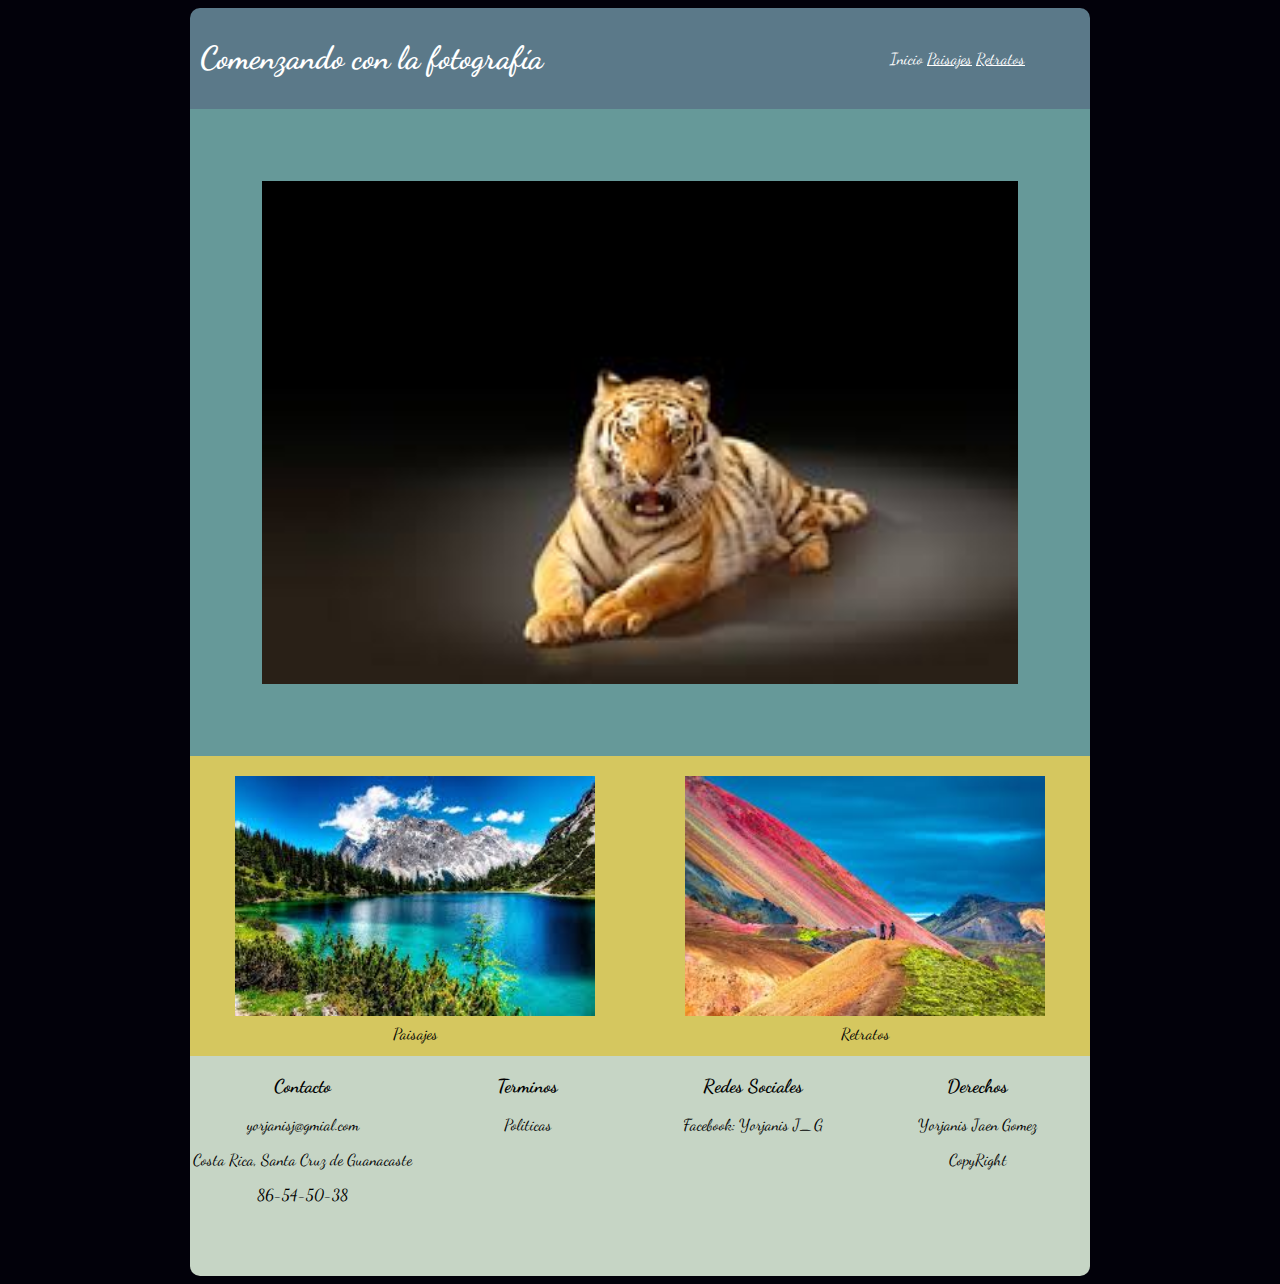
<file: index.html>
<html>

<head>
    <title>Fotografia</title>
    <link rel="stylesheet" href="css/estilo.css">
    <meta name="viewport" content="width=device-width, initial-scale=1.0">
    <meta charset="utf-8">
    <link href="https://fonts.googleapis.com/css?family=Archivo+Narrow|Dancing+Script" rel="stylesheet">
</head>

<body>
    <div id="contenedor">
        <header>
            <div id="titulo">
                <h1>Comenzando con la fotografía</h1>
            </div>

            <div id="menu">
                <a class="item" href="index.html" style="text-decoration:none;">Inicio</a>
                <a class="item" href="paisajes.html">Paisajes</a>
                <a class="item" href="retratos.html">Retratos</a>
            </div>
        </header>
            
        <section id="contenido1">
            <div>
                <img src="imagenes/descarga (1).jpg" class="miimagen">
            </div>
        </section>

        
            <div class="responsive">
                <div class="imagen1">
                    
                        <img src="imagenes/descarga (4).jpg">
                    
                    <div class="desc">Paisajes</div>
                </div>
            </div>

			
            <div class="responsive">
                <div class="imagen2">
                    
                        <img src="imagenes/descarga.jpg">
                   
                    <div class="desc">Retratos</div>
                </div>
            </div>
       

        <div class="clearfix"></div>

        <section id="contenido3">
            <div>
                <h3>Contacto</h3>
                <p>yorjanisj@gmial.com</p>
                <p>Costa Rica, Santa Cruz de Guanacaste</p>
                <p>86-54-50-38</p>
            </div>
            <div>
                <h3>Terminos</h3>
                <p>Politicas</p>
            </div>
            <div>
                <h3>Redes Sociales</h3>
                <p>Facebook: Yorjanis J_G</p>
            </div>
            <div>
                <h3>Derechos</h3>
                <p>Yorjanis Jaen Gomez</p>
                <p>CopyRight</p>
            </div>
        </section>
    </div>
</body>

</html>
</file>
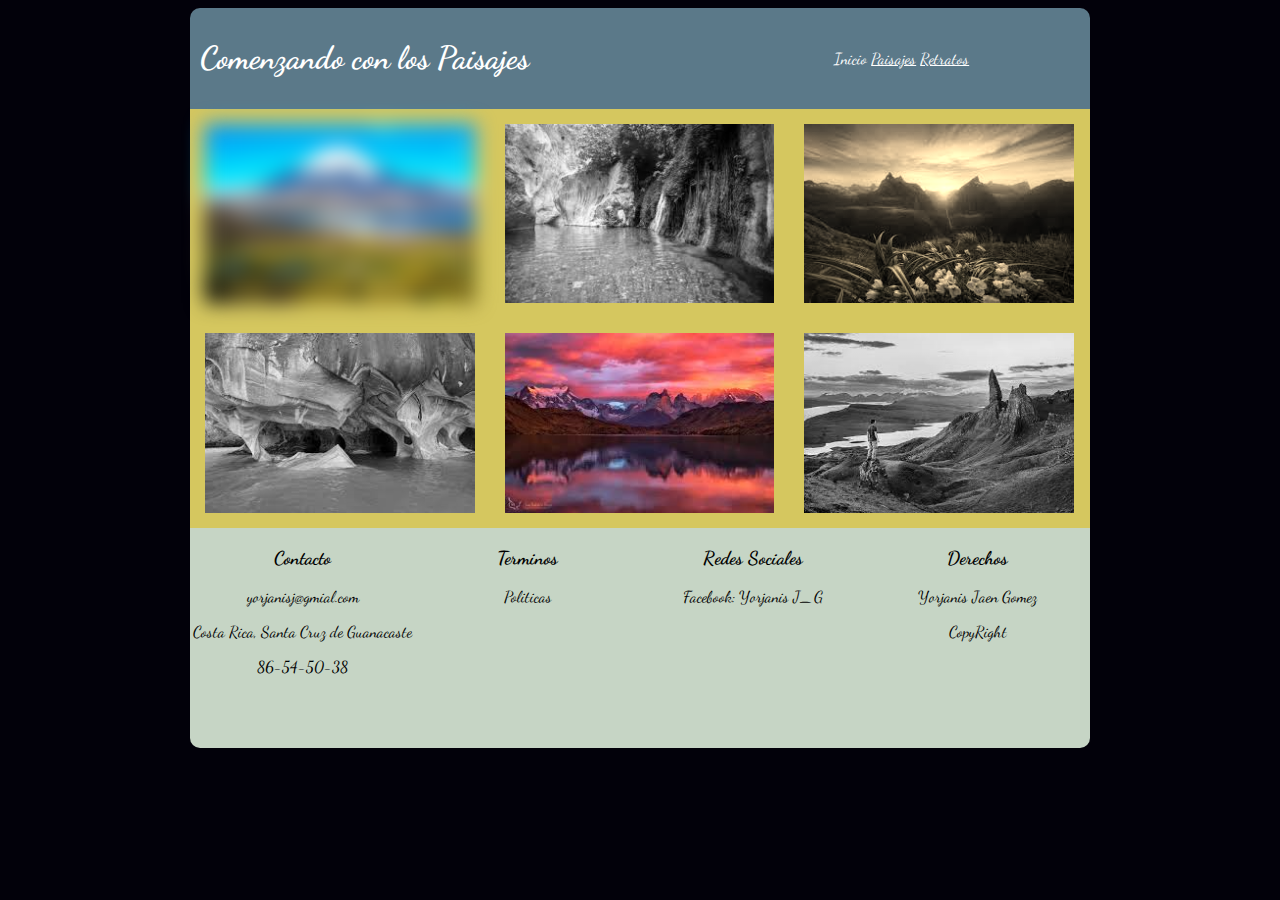
<file: paisajes.html>
<html>

<head>
    <title>Fotografia</title>
    <link rel="stylesheet" href="css/estilo2.css">
    <meta name="viewport" content="width=device-width, initial-scale=1.0">
    <meta charset="utf-8">
    <link href="https://fonts.googleapis.com/css?family=Archivo+Narrow|Dancing+Script" rel="stylesheet">
</head>

<body>
    <div id="contenedor">
        <header>
            <div id="titulo">
                <h1>Comenzando con los Paisajes</h1>
            </div>

            <div id="menu">
                <a class="item" href="index.html" style="text-decoration:none;">Inicio</a>
                <a class="item" href="paisajes.html">Paisajes</a>
                <a class="item" href="retratos.html">Retratos</a>
            </div>
        </header>
 
	
	    <div id="contenido">
		<div id="secundarias">
		<div class="imagenes1">
			<img src="imagenes/descarga (2).jpg">
		</div>
		<div class="imagenes2">
			<img src="imagenes/images (1).jpg"> 
		</div>
		<div class="imagenes3">
			<img src="imagenes/images (3).jpg">
		</div>
		</div>
		<div id="secundarias">
		
		<div class="imagenes4">
			<img src="imagenes/images (4).jpg"> 
		</div>
		<div class="imagenes5">
			<img src="imagenes/images (5).jpg">
		</div>
		<div class="imagenes6">
		   <img src="imagenes/images.jpg"> 
		</div>
		</div>
		</div>
	
	
        <section id="contenido2">
            <div>
                <h3>Contacto</h3>
                <p>yorjanisj@gmial.com</p>
                <p>Costa Rica, Santa Cruz de Guanacaste</p>
                <p>86-54-50-38</p>
            </div>
            <div>
                <h3>Terminos</h3>
                <p>Politicas</p>
            </div>
            <div>
                <h3>Redes Sociales</h3>
                <p>Facebook: Yorjanis J_G</p>
            </div>
            <div>
                <h3>Derechos</h3>
                <p>Yorjanis Jaen Gomez</p>
                <p>CopyRight</p>
            </div>
        </section>
    </div>
</body>

</html>
</file>
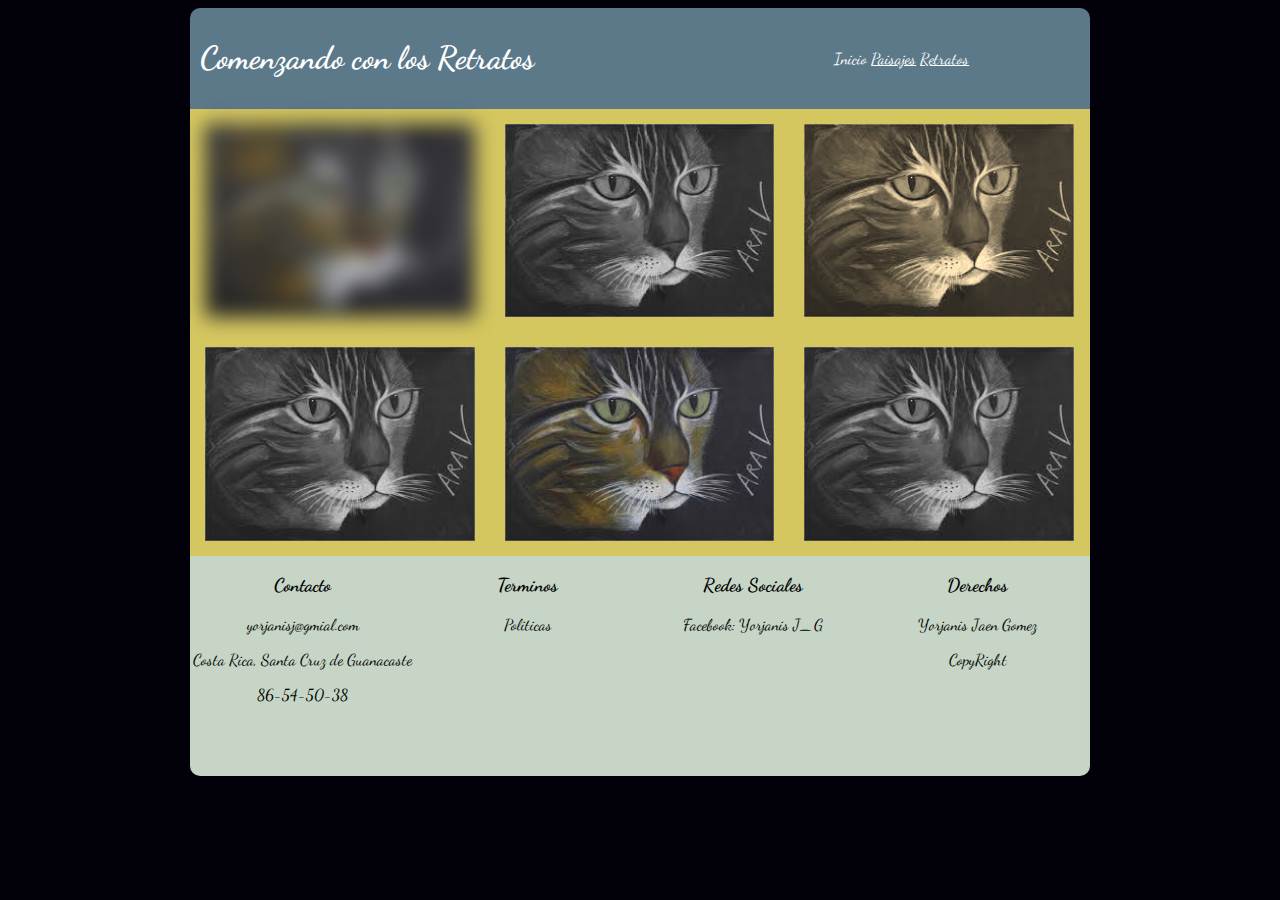
<file: retratos.html>
<html>

<head>
    <title>Fotografia</title>
    <link rel="stylesheet" href="css/estilo3.css">
    <meta name="viewport" content="width=device-width, initial-scale=1.0">
    <meta charset="utf-8">
    <link href="https://fonts.googleapis.com/css?family=Archivo+Narrow|Dancing+Script" rel="stylesheet">
</head>

<body>

    <div id="contenedor">
	
        <header>
            <div id="titulo">
                <h1>Comenzando con los Retratos</h1>
            </div>

            <div id="menu">
                <a class="item" href="index.html" style="text-decoration:none;" >Inicio</a>
                <a class="item" href="paisajes.html" >Paisajes</a>
                <a class="item" href="retratos.html">Retratos</a>
            </div>
        </header>
 
        
           		 
	    <div id="contenido">
		<div id="secundarias">
		<div class="imagenes1">
			<img src="imagenes/retrato2.jpg">
		</div>
		<div class="imagenes2">
			<img src="imagenes/retrato2.jpg"> 
		</div>
		<div class="imagenes3">
			<img src="imagenes/retrato2.jpg">
		</div>
		</div>
		<div id="secundarias">
		
		<div class="imagenes4">
			<img src="imagenes/retrato2.jpg"> 
		</div>
		<div class="imagenes5">
			<img src="imagenes/retrato2.jpg">
		</div>
		<div class="imagenes6">
		   <img src="imagenes/retrato2.jpg"> 
		</div>
		</div>
		</div>
	
	
        <section id="contenido2">
            <div>
                <h3>Contacto</h3>
                <p>yorjanisj@gmial.com</p>
                <p>Costa Rica, Santa Cruz de Guanacaste</p>
                <p>86-54-50-38</p>
            </div>
            <div>
                <h3>Terminos</h3>
                <p>Politicas</p>
            </div>
            <div>
                <h3>Redes Sociales</h3>
                <p>Facebook: Yorjanis J_G</p>
            </div>
            <div>
                <h3>Derechos</h3>
                <p>Yorjanis Jaen Gomez</p>
                <p>CopyRight</p>
            </div>
        </section>
    </div>
</body>

</html>
</file>
<file: css/estilo.css>
body {
        font-family: Dancing Script;
        background-color: #02010a;
    }
	
 /* ------------------------------------------------------------*/
    
    header {
        background-color: #5b7989;
        padding: 10px;
        border-radius: 10px 10px 0px 0px;
        Color: white;
        text-shadow: 2px #02010a;
        display: flex;
        justify-content: space-around;
        align-items: center;
		position: relative;
        -webkit-animation: mymove 1s ; /* Safari 4.0 - 8.0 */
        animation: mymove 1s ;
		
    }
	
	/* Safari 4.0 - 8.0 */
@-webkit-keyframes mymove {
  0%   {margin-top:150%;}
  60%  {margin-top:-5%;}
  100%  {margin-top:0%;}
 
}

/* Standard syntax */
@keyframes mymove {
  0% {margin-top:150%;}
  60%  {margin-top:-5%;}
  100%  {margin-top:0%;}
}

    
	/* ------------------------------------------------------------*/
	
	    #contenedor {
        max-width: 900px;
        margin: auto;
    }
	
	/* ------------------------------------------------------------*/
	
	    #titulo {
        width: 75%;
    }
	
	/* ------------------------------------------------------------*/
	
	    #menu {
 width: 25%;
 float: right;
 display: inline-block;
 padding:30px;
    }
	
    .item {
        Color: white;
	
    }
    /* ------------------------------------------------------------*/
    
    #contenido1 {
        display: flex;
        flex-direction: column;
        background-color: #669999;
    }
	
	#contenido1>div {
        margin: 8%;
        text-align: center;
        
    }
    
    .miimagen {
       
        width: 100%;
		height: auto;
       
    }
    
	/* ------------------------------------------------------------*/
	
	.responsive {
        padding-top:20px;
        float: left;
        width: 50%;  /*Tamaño de la imagen*/
        background-color: #d5c75f;
        border: 1px;
    }
    
    .responsive>div {
        padding: 0px;
        margin: auto;
        height: 280px;
        /* Hace mas pequeño el cuadro o div*/
        width: 80%;
        /* Coloca las imagenes ya sea a la izquierda o derecha dentro del cuadro o div, no afecta el tamaño de la imagen*/
    }
	
	
	    div.imagen1 img {
        width: 100%;
        height: auto;
    }
    
    div.imagen2 img {
        width: 100%;
        height: auto;
    }
    
    div.desc {
        padding-top:8px;
        text-align: center;
    }
    
    * {
        box-sizing: border-box;
    }
	
	/* ------------------------------------------------------------*/
    
    .imagen1 img {
        transition-property: border;
    }
    
    .imagen1 img:hover {
        transform: rotate(10deg);
        box-shadow: 2px 2px 2px #82c3a6;
    }
    
    .imagen2 img {
        transition-property: border;
    }
    
    .imagen2 {
        transition: 5px;
    }
    
    .imagen2 img:hover {
        position: relative;
        left: 20px;
        box-shadow: 2px 2px 2px #82c3a6;
    }
    /* ------------------------------------------------------------*/
	
	
		
	@media only screen and (max-width: 480px) {
       

      #contenedor {
      max-width: 100%;
      margin: auto;
      }

	   .responsive {
            width: 100%;
			margin: 0 auto;
        }
		
		header{
flex-direction: column;

}

#menu{
width: 100%;
text-align: center;
}

    #titulo {
      text-align: center;
    }
		
    }
	
		
    
    .clearfix:after {
        content: "";
        display: table;
        clear: both;
    }
	
	/*----------------------------------------------------------*/
    
    #contenido3 {
        display: flex;
        flex-direction: row;
        /* Organiza en fila */
		background-color: #C6d5c5;
        border-radius: 0px 0px 10px 10px;
    }
    
    #contenido3>div {
        text-align: center;
        padding: 0px;
        margin: 0px;
        height: 220px;
        /* Hace mas pequeño el cuadro o div*/
        width: 85%;
        /* Coloca las imagenes ya sea a la izquierda o derecha dentro del cuadro o div, no afecta el tamaño de la imagen*/
    }
</file>
<file: css/estilo2.css>
body {
        font-family: Dancing Script;
        background-color: #02010a;
    }
    
  header {
        background-color: #5b7989;
        padding: 10px;
        border-radius: 10px 10px 0px 0px;
        Color: white;
        text-shadow: 2px #02010a;
        display: flex;
        justify-content: space-around;
        align-items: center;
		position: relative;
        -webkit-animation: mymove 1s ; /* Safari 4.0 - 8.0 */
        animation: mymove 1s ;
		
    }
	
	
	/* Safari 4.0 - 8.0 */
@-webkit-keyframes mymove {
  0%   {margin-top:150%;}
  60%  {margin-top:-5%;}
  100%  {margin-top:0%;}
 
}

/* Standard syntax */
@keyframes mymove {
  0% {margin-top:150%;}
  60%  {margin-top:-5%;}
  100%  {margin-top:0%;}
}

	
    
 .item {
        Color: white;
	
    }
    
 #menu {
 width: 25%;
 float: right;
 display: inline-block;
 padding:30px;
    }
	
	
    #titulo {
        width: 70%;
    }
    
    
    
/*Estan son las propiedades que se aplican para resoluciones mayores de 900px*/
    #contenedor {
        max-width: 900px;
        margin: auto;
		}
		
		
	#contenido{
	text-align:center;
background-color: #d5c75f;

}
		
		
/*Aqui aplicamos el display flex para que podamos modificar el comportamiento del contenedor
luego definimos el comportamiento con flex-direction:row; para que se organicen sus elementos en fila*/

#secundarias{
width:100%;
display:flex;
flex-direction:row;

}

/*definimos el espacio de las imagenes en el contenedor para tamaño de escritorio que en este caso seria 33.3%*/

.imagenes1{
width:33.3%;


}
.imagenes2{
width:33.3%;


}

.imagenes3{
width:33.3%;


}

.imagenes4{
width:33.3%;


}

.imagenes5{
width:33.3%;


}

.imagenes6{
width:33.3%;


}

img{
width:90%;
padding:5%;
}

.imagenes1{
  -webkit-filter: blur(10px); /* Safari */
  filter: blur(10px);
}

.imagenes3{
  -webkit-filter: sepia(90%); /* Safari */
  filter: sepia(90%);
}

.imagenes2, .imagenes4, .imagenes6{
  -webkit-filter: grayscale(100%);
  filter: grayscale(100%);
}



/*----------------------------------------------------------------------------*/
/*Estan son las propiedades que se aplican para resoluciones menores de 480px*/
@media only screen and (max-width: 480px) { 


#contenedor {
max-width: 100%;
margin: auto;
}

#contenido{
width:100%;
}

/*aqui cambiamos el comportamiento de row a column para que cuando sea menos de 480px organice en columna y no en fila*/
#secundarias{
flex-direction:column;
}

/*aqui hacemos que las imagenes ahora para resoluciones menores no ocupen 33.3% cada una
si no que ocupen 100% cada uno, de esta manera queda cada elemento ocupando el ancho total del dispostivo*/
.imagenes1{
width:100%;
}

.imagenes2{
width:100%;
}

.imagenes3{
width:100%;
}

.imagenes4{
width:100%;
}

.imagenes5{
width:100%;
}

.imagenes6{
width:100%;
}


header{
flex-direction: column;

}

#menu{
width: 100%;
text-align: center;
}

    #titulo {
      text-align: center;
    }


}
    #contenido2 {
        display: flex;
        flex-direction: row;
        /* Organiza en fila */
		background-color: #C6d5c5;
        border-radius: 0px 0px 10px 10px;
    }
    
    #contenido2>div {
        text-align: center;
        padding: 0px;
        margin: 0px;
        height: 220px;
        /* Hace mas pequeño el cuadro o div*/
        width: 85%;
        /* Coloca las imagenes ya sea a la izquierda o derecha dentro del cuadro o div, no afecta el tamaño de la imagen*/
    }
</file>
<file: css/estilo3.css>
body {
        font-family: Dancing Script;
        background-color: #02010a;
    }
    
  header {
        background-color: #5b7989;
        padding: 10px;
        border-radius: 10px 10px 0px 0px;
        Color: white;
        text-shadow: 2px #02010a;
        display: flex;
        justify-content: space-around;
        align-items: center;
		position: relative;
        -webkit-animation: mymove 1s ; /* Safari 4.0 - 8.0 */
        animation: mymove 1s ;
		
    }
	
/* Safari 4.0 - 8.0 */
@-webkit-keyframes mymove {
  0%   {margin-top:150%;}
  60%  {margin-top:-5%;}
  100%  {margin-top:0%;}
 
}

/* Standard syntax */
@keyframes mymove {
  0% {margin-top:150%;}
  60%  {margin-top:-5%;}
  100%  {margin-top:0%;}
}

	    
 .item {
        Color: white;		
   }
    
 #menu {
 width: 25%;
 float: right;
 display: inline-block;
 padding:30px;
 }

    #titulo {
        width: 70%;
    }
        
/*Estan son las propiedades que se aplican para resoluciones mayores de 900px*/
    #contenedor {
        max-width: 900px;
        margin: auto;
		}
		
		
	#contenido{
	text-align:center;
background-color: #d5c75f;

}
		
		
/*Aqui aplicamos el display flex para que podamos modificar el comportamiento del contenedor
luego definimos el comportamiento con flex-direction:row; para que se organicen sus elementos en fila*/

#secundarias{
width:100%;
display:flex;
flex-direction:row;

}

/*definimos el espacio de las imagenes en el contenedor para tamaño de escritorio que en este caso seria 33.3%*/

.imagenes1{
width:33.3%;


}
.imagenes2{
width:33.3%;
}
.imagenes3{
width:33.3%;
}
.imagenes4{
width:33.3%;
}
.imagenes5{
width:33.3%;
}
.imagenes6{
width:33.3%;
}

img{
width:90%;
padding:5%;
}

.imagenes1{
  -webkit-filter: blur(10px); /* Safari */
  filter: blur(10px);
}

.imagenes3{
  -webkit-filter: sepia(90%); /* Safari */
  filter: sepia(90%);
}

.imagenes2, .imagenes4, .imagenes6{
  -webkit-filter: grayscale(100%);
  filter: grayscale(100%);
}





/*----------------------------------------------------------------------------*/
/*Estan son las propiedades que se aplican para resoluciones menores de 480px*/
@media only screen and (max-width: 480px) { 


#contenedor {
max-width: 100%;
margin: auto;
}

#contenido{
width:100%;
}

/*aqui cambiamos el comportamiento de row a column para que cuando sea menos de 480px organice en columna y no en fila*/
#secundarias{
flex-direction:column;
}

/*aqui hacemos que las imagenes ahora para resoluciones menores no ocupen 33.3% cada una
si no que ocupen 100% cada uno, de esta manera queda cada elemento ocupando el ancho total del dispostivo*/
.imagenes1{
width:100%;
}
.imagenes2{
width:100%;
}
.imagenes3{
width:100%;
}
.imagenes4{
width:100%;
}
.imagenes5{
width:100%;
}

.imagenes6{
width:100%;
}

header{
flex-direction: column;

}

#menu{
width: 100%;
text-align: center;
}

    #titulo {
      text-align: center;
    }


}
    #contenido2 {
        display: flex;
        flex-direction: row;
        /* Organiza en fila */
		background-color: #C6d5c5;
        border-radius: 0px 0px 10px 10px;
    }
    
    #contenido2>div {
        text-align: center;
        padding: 0px;
        margin: 0px;
        height: 220px;
        /* Hace mas pequeño el cuadro o div*/
        width: 85%;
        /* Coloca las imagenes ya sea a la izquierda o derecha dentro del cuadro o div, no afecta el tamaño de la imagen*/
    }
</file>
